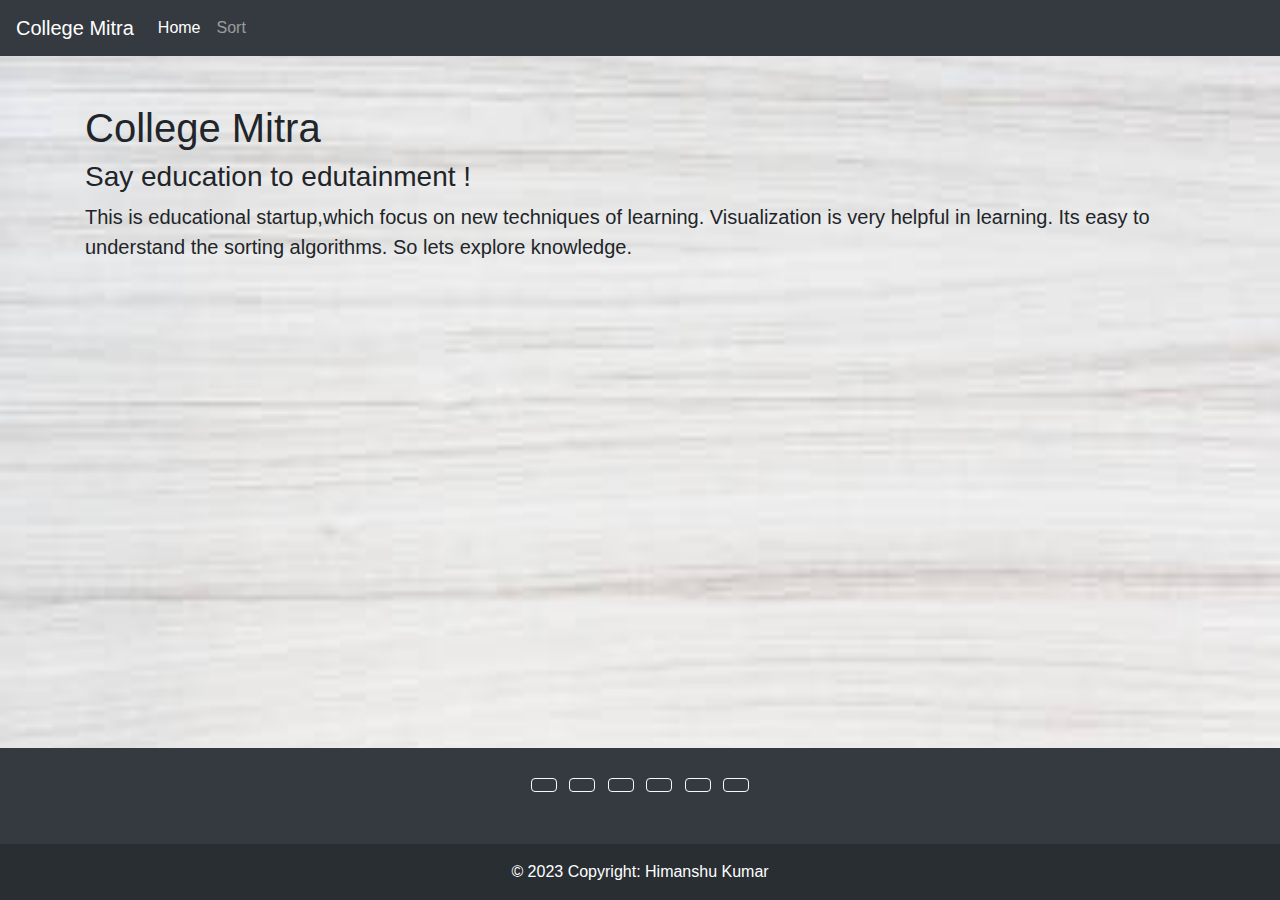
<file: index.html>
<!DOCTYPE html>


<html lang="en">
<head>
    <meta charset="UTF-8">
    <meta name="viewport" content="width=device-width, initial-scale=1.0">
    <title>Sorting Visualizer</title>
    <link rel="stylesheet" href="https://pro.fontawesome.com/releases/v5.10.0/css/all.css" integrity="sha384-AYmEC3Yw5cVb3ZcuHtOA93w35dYTsvhLPVnYs9eStHfGJvOvKxVfELGroGkvsg+p" crossorigin="anonymous"/>
    <link rel="stylesheet" href="./css/style.css">
    <!-- -->
    <link rel="stylesheet" href="https://maxcdn.bootstrapcdn.com/bootstrap/4.0.0/css/bootstrap.min.css" integrity="sha384-Gn5384xqQ1aoWXA+058RXPxPg6fy4IWvTNh0E263XmFcJlSAwiGgFAW/dAiS6JXm" crossorigin="anonymous"> 
    <link href="https://fonts.googleapis.com/css?family=Macondo" rel="stylesheet">
</head>
<body>
    <nav class="navbar navbar-expand-lg navbar-dark bg-dark">
        <a class="navbar-brand" href="index.html">College Mitra</a>
        <button class="navbar-toggler" type="button" data-toggle="collapse" data-target="#navbarSupportedContent" aria-controls="navbarSupportedContent" aria-expanded="false" aria-label="Toggle navigation">
          <span class="navbar-toggler-icon"></span>
        </button>
      
        <div class="collapse navbar-collapse" id="navbarSupportedContent">
          <ul class="navbar-nav mr-auto">
            <li class="nav-item active">
              <a class="nav-link" href="index.html">Home <span class="sr-only">(current)</span></a>
            </li>
            <li class="nav-item">
              <a class="nav-link" href="sort.html">Sort</a>
            </li>
           <!-- <li class="nav-item">
                <a class="nav-link" href="quiz.html">Quiz</a>
              </li>
            -->
           
          </ul>
          
        </div>
      </nav>
      
        <div class="container mt-5">
          <h1 >College Mitra</h1>
          <h3 class="display-5">Say education to edutainment !</h3>
          <p class="lead">This is educational startup,which focus on new techniques of learning. Visualization is very helpful in learning. Its easy to
            understand the sorting algorithms.<!-- We have also included the quiz.--> So lets explore knowledge.
          </p>
        </div>
      
      <footer class="bg-dark text-center text-white fixed-bottom">
        <!-- Grid container -->
        <div class="container p-4 pb-0">
          <!-- Section: Social media -->
          <section class="mb-4">
            <!-- Facebook -->
            <a class="btn btn-outline-light btn-floating m-1" href="#!" role="button"
              ><i class="fab fa-facebook-f"></i
            ></a>
      
            <!-- Twitter -->
            <a class="btn btn-outline-light btn-floating m-1" href="#!" role="button"
              ><i class="fab fa-twitter"></i
            ></a>
      
            <!-- Google -->
            <a class="btn btn-outline-light btn-floating m-1" href="#!" role="button"
              ><i class="fab fa-google"></i
            ></a>
      
            <!-- Instagram -->
            <a class="btn btn-outline-light btn-floating m-1" href="#!" role="button"
              ><i class="fab fa-instagram"></i
            ></a>
      
            <!-- Linkedin -->
            <a class="btn btn-outline-light btn-floating m-1" href="https://www.linkedin.com/in/himanshu-kumar-b32139220/" role="button"
              ><i class="fab fa-linkedin-in"></i
            ></a>
      
            <!-- Github -->
            <a class="btn btn-outline-light btn-floating m-1" href="https://github.com/himanshu20cs03" role="button"
              ><i class="fab fa-github"></i
            ></a>
          </section>
          <!-- Section: Social media -->
        </div>
        <!-- Grid container -->
      
        <!-- Copyright -->
        <div class="text-center p-3" style="background-color: rgba(0, 0, 0, 0.2);">
          © 2023 Copyright:
          <a class="text-white" href="">Himanshu Kumar</a>
        </div>
        <!-- Copyright -->
      </footer>
    

</body>



</html>
</file>
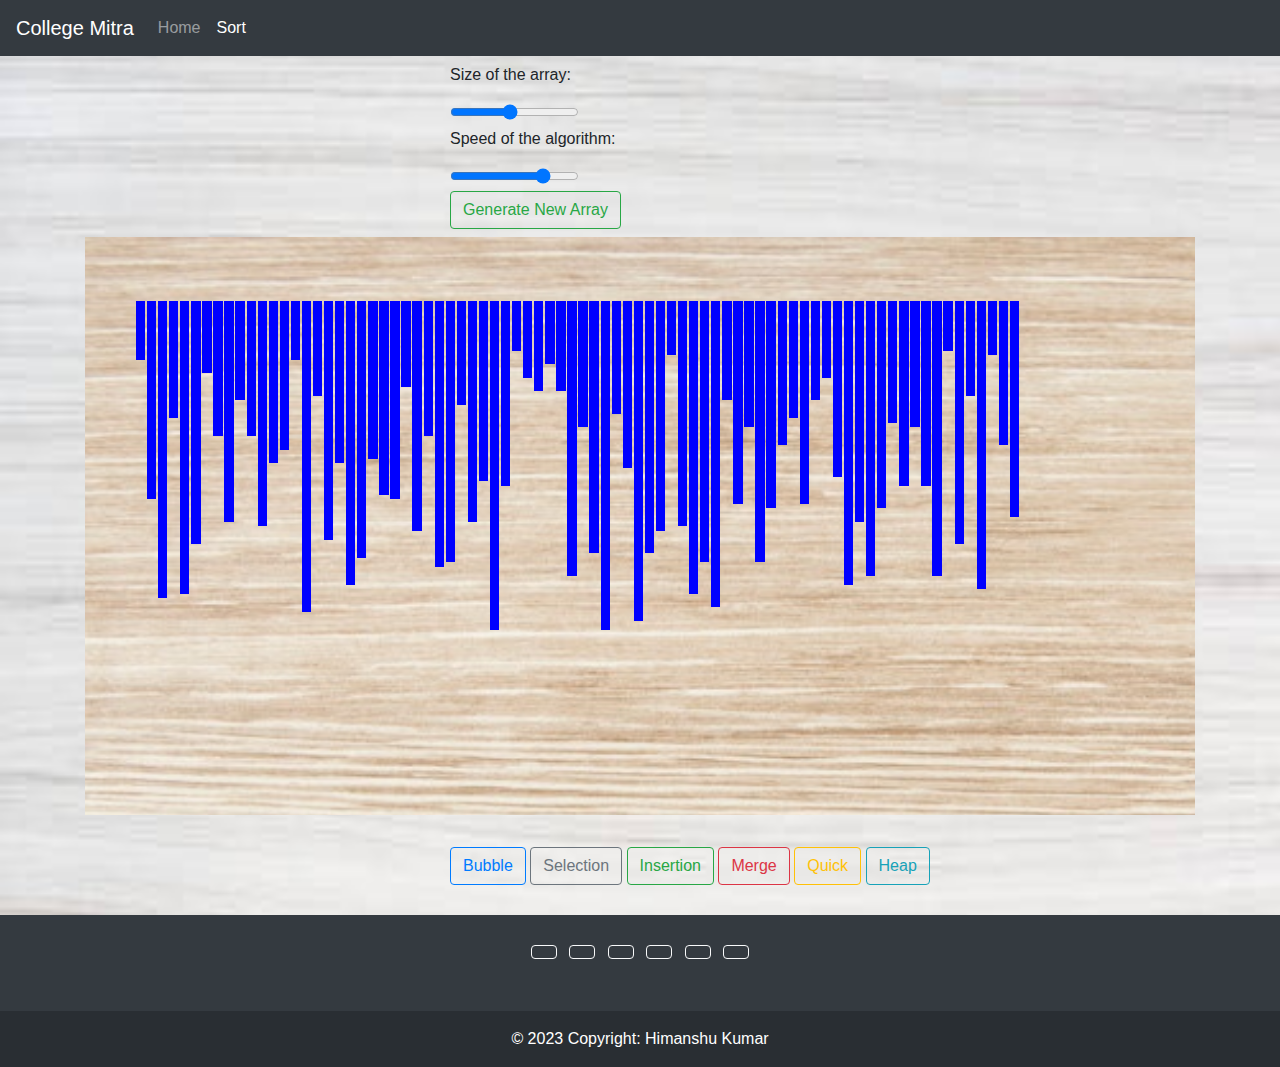
<file: sort.html>
<!DOCTYPE html>


<html lang="en">
<head>
    <meta charset="UTF-8">
    <meta name="viewport" content="width=device-width, initial-scale=1.0">
    <title>Sorting Visualizer</title>
    <link rel="stylesheet" href="https://pro.fontawesome.com/releases/v5.10.0/css/all.css" integrity="sha384-AYmEC3Yw5cVb3ZcuHtOA93w35dYTsvhLPVnYs9eStHfGJvOvKxVfELGroGkvsg+p" crossorigin="anonymous"/>
    <link rel="stylesheet" href="./css/style.css">
    <link rel="stylesheet" href="https://maxcdn.bootstrapcdn.com/bootstrap/4.0.0/css/bootstrap.min.css" integrity="sha384-Gn5384xqQ1aoWXA+058RXPxPg6fy4IWvTNh0E263XmFcJlSAwiGgFAW/dAiS6JXm" crossorigin="anonymous">
    <link href="https://fonts.googleapis.com/css?family=Macondo" rel="stylesheet">
</head>
<body>
    <nav class="navbar navbar-expand-lg navbar-dark bg-dark">
        <a class="navbar-brand" href="index.html">College Mitra</a>
        <button class="navbar-toggler" type="button" data-toggle="collapse" data-target="#navbarSupportedContent" aria-controls="navbarSupportedContent" aria-expanded="false" aria-label="Toggle navigation">
          <span class="navbar-toggler-icon"></span>
        </button>
      
        <div class="collapse navbar-collapse" id="navbarSupportedContent">
          <ul class="navbar-nav mr-auto">
            <li class="nav-item ">
              <a class="nav-link" href="index.html">Home </a>
            </li>
            <li class="nav-item active">
              <a class="nav-link" href="sort.html">Sort<span class="sr-only">(current)</span></a>
            </li>
           <!-- <li class="nav-item ">
                <a class="nav-link" href="quiz.html">Quiz</a>
              </li>
           -->
          </ul>
        
        </div>
      </nav>
    
  
    

    

        <div id="Info_Cont1">
            <!-- <p>This is First Container</p> -->
            <div class="array-inputs">
                <p>Size of the array:</p>
                <input id="a_size" type="range" min=20 max=150 step=1 value=80>
                <p>Speed of the algorithm:</p>
                <input id="a_speed" type="range" min=1 max=5 step=1 value=4>
                
            </div>
            <button type="button" class="btn btn-outline-success" id="a_generate">Generate New Array</button>
            <!-- <button id="a_generate">Generate New Array!</button> -->
        </div>
       <section>
           <div class="container my-2">
        <div class="jumbotron jumbotron-fluid" style="background-image: url('img/bgjumbo.jpg'); 
        background-repeat: no-repeat;
        background-size: 1600px 800px   ">
            <div id="array_container">
            
            </div>
          </div></div></section>

        <div id="Info_Cont2">
            
                
                <div class="algos">
                    <button type="button" class="btn btn-outline-primary ">Bubble</button>
<button type="button" class="btn btn-outline-secondary">Selection</button>
<button type="button" class="btn btn-outline-success">Insertion</button>
<button type="button" class="btn btn-outline-danger">Merge</button>
<button type="button" class="btn btn-outline-warning">Quick</button>
<button type="button" class="btn btn-outline-info">Heap</button>
<!-- <button type="button" class="btn btn-outline-light">Light</button>
<button type="button" class="btn btn-outline-dark">Dark</button> -->
                </div>
            
            <!-- <p>This is Second Container</p> -->
        </div>

    
        <footer class="bg-dark text-center text-white">
          <!-- Grid container -->
          <div class="container p-4 pb-0">
            <!-- Section: Social media -->
            <section class="mb-4">
              <!-- Facebook -->
              <a class="btn btn-outline-light btn-floating m-1" href="#!" role="button"
                ><i class="fab fa-facebook-f"></i
              ></a>
        
              <!-- Twitter -->
              <a class="btn btn-outline-light btn-floating m-1" href="#!" role="button"
                ><i class="fab fa-twitter"></i
              ></a>
        
              <!-- Google -->
              <a class="btn btn-outline-light btn-floating m-1" href="#!" role="button"
                ><i class="fab fa-google"></i
              ></a>
        
              <!-- Instagram -->
              <a class="btn btn-outline-light btn-floating m-1" href="#!" role="button"
                ><i class="fab fa-instagram"></i
              ></a>
        
              <!-- Linkedin -->
              <a class="btn btn-outline-light btn-floating m-1" href="https://www.linkedin.com/in/himanshu-kumar-b32139220/" role="button"
                ><i class="fab fa-linkedin-in"></i
              ></a>
        
              <!-- Github -->
              <a class="btn btn-outline-light btn-floating m-1" href="https://github.com/himanshu20cs03" role="button"
                ><i class="fab fa-github"></i
              ></a>
            </section>
            <!-- Section: Social media -->
          </div>
          <!-- Grid container -->
        
          <!-- Copyright -->
          <div class="text-center p-3" style="background-color: rgba(0, 0, 0, 0.2);">
            © 2023 Copyright:
            <a class="text-white" href="">Himanshu Kumar</a>
          </div>
          <!-- Copyright -->
        </footer>
      
    

    <script src="./scripts/main.js"></script>   <!--This should be at the end of body and should be loaded before sorts.js-->
    <script src="./scripts/visualizations.js"></script>  <!--This should be loaded after main.js-->

    <script src="./scripts/bubble_sort.js"></script>
    <script src="./scripts/selection_sort.js"></script>
    <script src="./scripts/insertion_sort.js"></script>
    <script src="./scripts/merge_sort.js"></script>
    <script src="./scripts/quick_sort.js"></script>
    <script src="./scripts/heap_sort.js"></script>
</body>



</html>
</file>
<file: css/style.css>
* {
    margin: 0px;
    padding: 0px;
   
  }
  body
  {
      font-family: 'Macondo', cursive;
      background-image: url("../img/bgfront.jpg");
       background-repeat: no-repeat;
     font-weight: bold;
     font-size: large;
      background-size: 2000px 1800px ;  
  }
  
  #Info_Cont1 {
    margin-top: 7px;
    margin-left:450px;
    margin-right: 450px;
  }
  
  #Info_Cont1:hover {
    cursor: pointer;
  }
  
  section {
    display: -ms-grid;
    display: grid;
    -ms-grid-columns: 20% 60% 20%;
        grid-template-columns: 20% 60% 20%;
  }
  
  section #Info_Cont1 {
    padding: 20%;
  }
  
  
  section #array_container {
    display: -webkit-box;
    display: -ms-flexbox;
    display: flex;
    width: 80%;
    height: 50vh;
    margin-left: 50px;
    margin-right:50px;
  }
  
  
  .algos {
    margin-left: 450px;
    margin-bottom: 30px;
   
  }
  
  .hide {
    display: none;
  }
</file>
